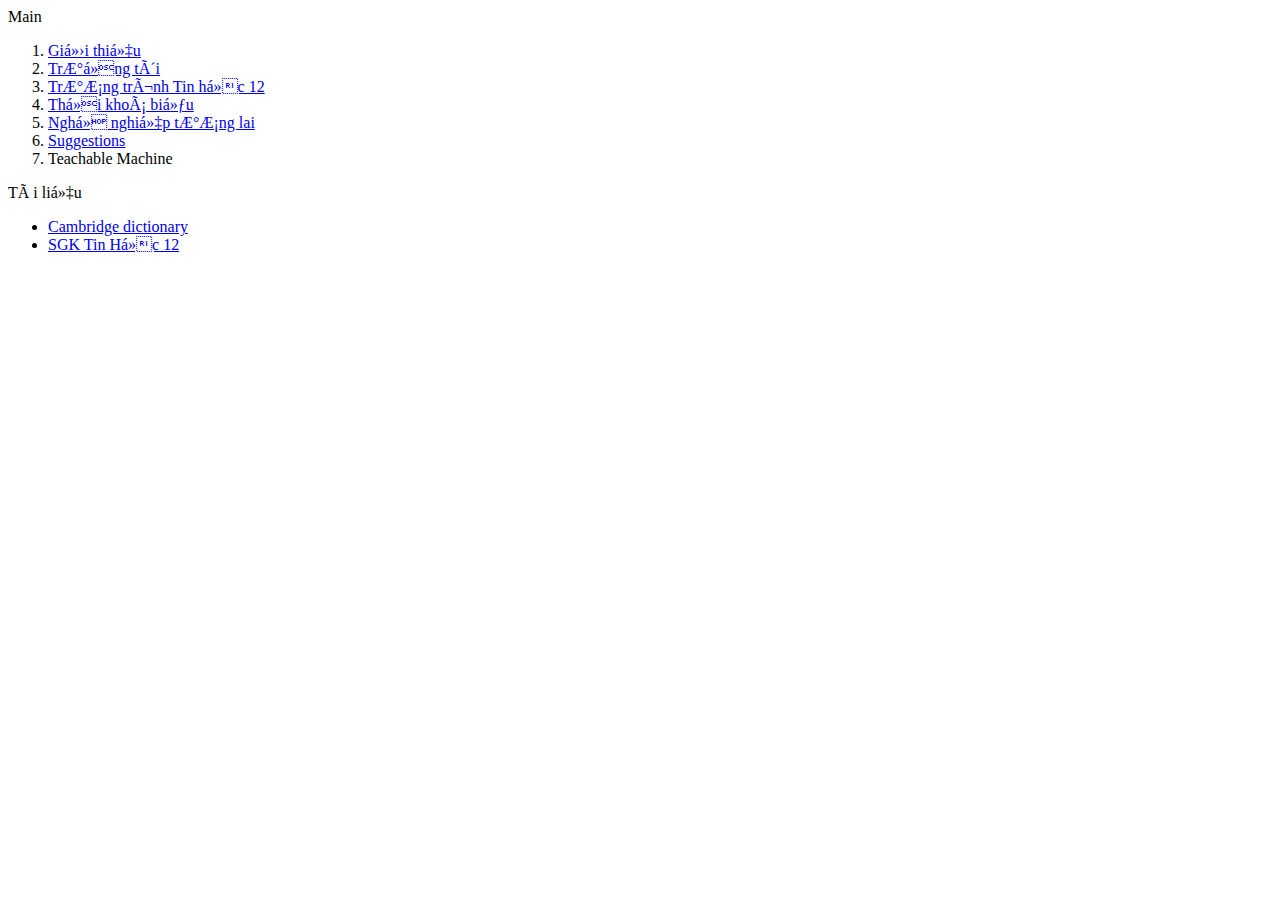
<file: Menu.html>
<html>
<head>
  <metacharset = "utf-8">
</head>

  <body>
    Main
    <ol>
      <li><a href="Contents/Intro.html" target="info">Giới thiệu</a></li>
      <li><a href="https://thptngoquyen.hcm.edu.vn/" target="info">Trường tôi</a></li>
      <li><a href="Contents/Tinhoc12.html" target="info">Trương trình Tin học 12</a></li>
      <li><a href="Contents/Timetable.html" target="info">Thời khoá biểu</a></li>
      <li><a href="Contents/Occupation.html" target="info">Nghề nghiệp tương lai</a></li>
      <li><a href="NV1.html" target="info">Suggestions</a></li>
      <li>Teachable Machine</li>
    </ol>
    Tài liệu
    <ul>
      <li><a href="https://dictionary.cambridge.org/" target="_blank">Cambridge dictionary</a></li>
      <li><a href="https://sach.baikiemtra.com/lop-12/tin-hoc-12-canh-dieu.html" target="_blank">SGK Tin Học 12</a></li>
    </ul>
  </body>
</html>
</file>
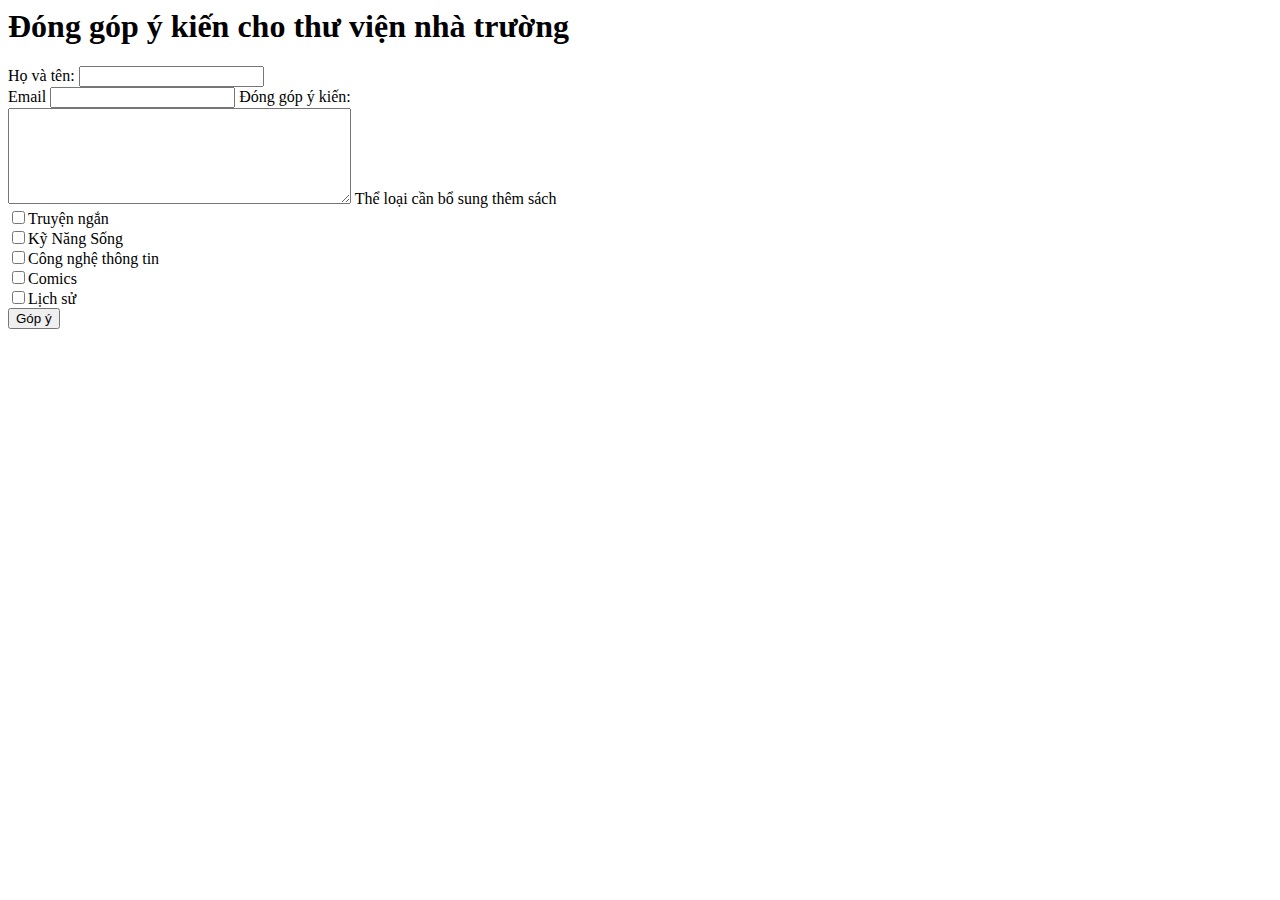
<file: NV1.html>
<html>
<head>
  <meta charset="utf-8">
</head>
  <body>
    <h1>Đóng góp ý kiến cho thư viện nhà trường</h1>
    <form action = "Contents/NV3popup.html" target = "info">
      <label>
        Họ và tên:
        <input type = "text" name = "nametxt">
      </label><br>
        <label>
          Email
          <input type = "email" name = "emailtxt">
        </label>
      <label>Đóng góp ý kiến:<br>
        <textarea name = "txtComment" rows ="6" cols = "40"></textarea>  
        </label>
    Thể loại cần bổ sung thêm sách<br>
    <input type = "checkbox" name = "chkTruyenNgan">Truyện ngắn<br>
    <input type = "checkbox" name = "chkKyNange">Kỹ Năng Sống<br>
    <input type = "checkbox" name = "chkCNTT">Công nghệ thông tin<br>
    <input type = "checkbox" name = "chkComic">Comics<br>
    <input type = "checkbox" name = "chkLicSu">Lịch sử<br>
    <input type = "submit" name = "cmd" value = "Góp ý">
    </form>
  </body>
</html>
</file>
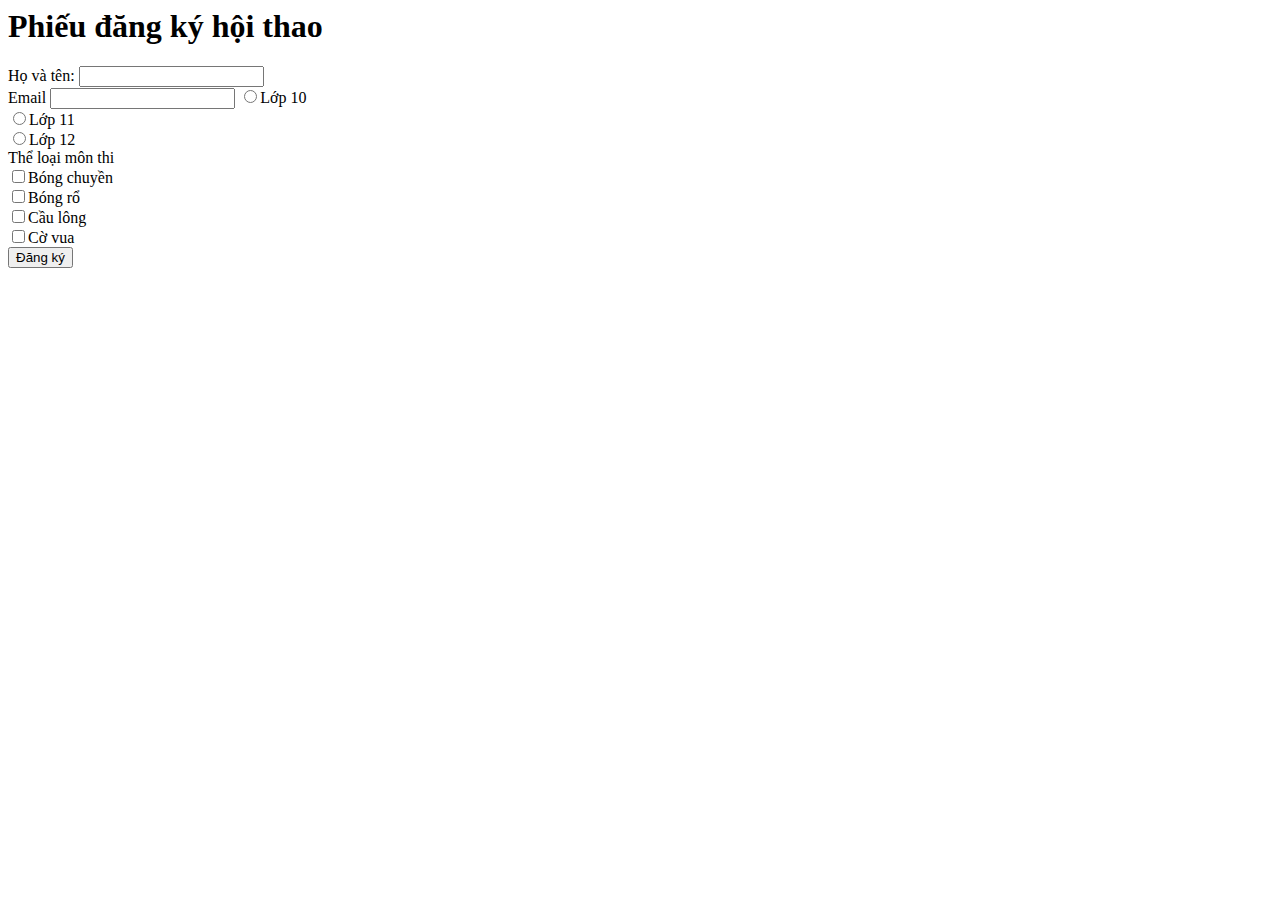
<file: Thao.html>
<html>
<head>
  <meta charset="utf-8">
</head>
  <body>
    <h1>Phiếu đăng ký hội thao</h1>
    <form action = "Contents/NV3popup.html" target = "info">
      <label>
        Họ và tên:
        <input type = "text" name = "nametxt">
      </label><br>
        <label>
          Email
          <input type = "email" name = "emailtxt">
        </label>
      <input type = "radio" name = "Class">Lớp 10<br>
      <input type = "radio" name = "Class">Lớp 11<br>
      <input type = "radio" name = "Class">Lớp 12<br>
    Thể loại môn thi<br>
    <input type = "checkbox" name = "thaoBongChuyen">Bóng chuyền<br>
    <input type = "checkbox" name = "thaoBongRo">Bóng rổ<br>
    <input type = "checkbox" name = "thaoCauLong">Cầu lông<br>
    <input type = "checkbox" name = "thaoCoVua">Cờ vua<br>
    <input type = "submit" name = "cmd" value = "Đăng ký">
    </form>
  </body>
</html>
</file>
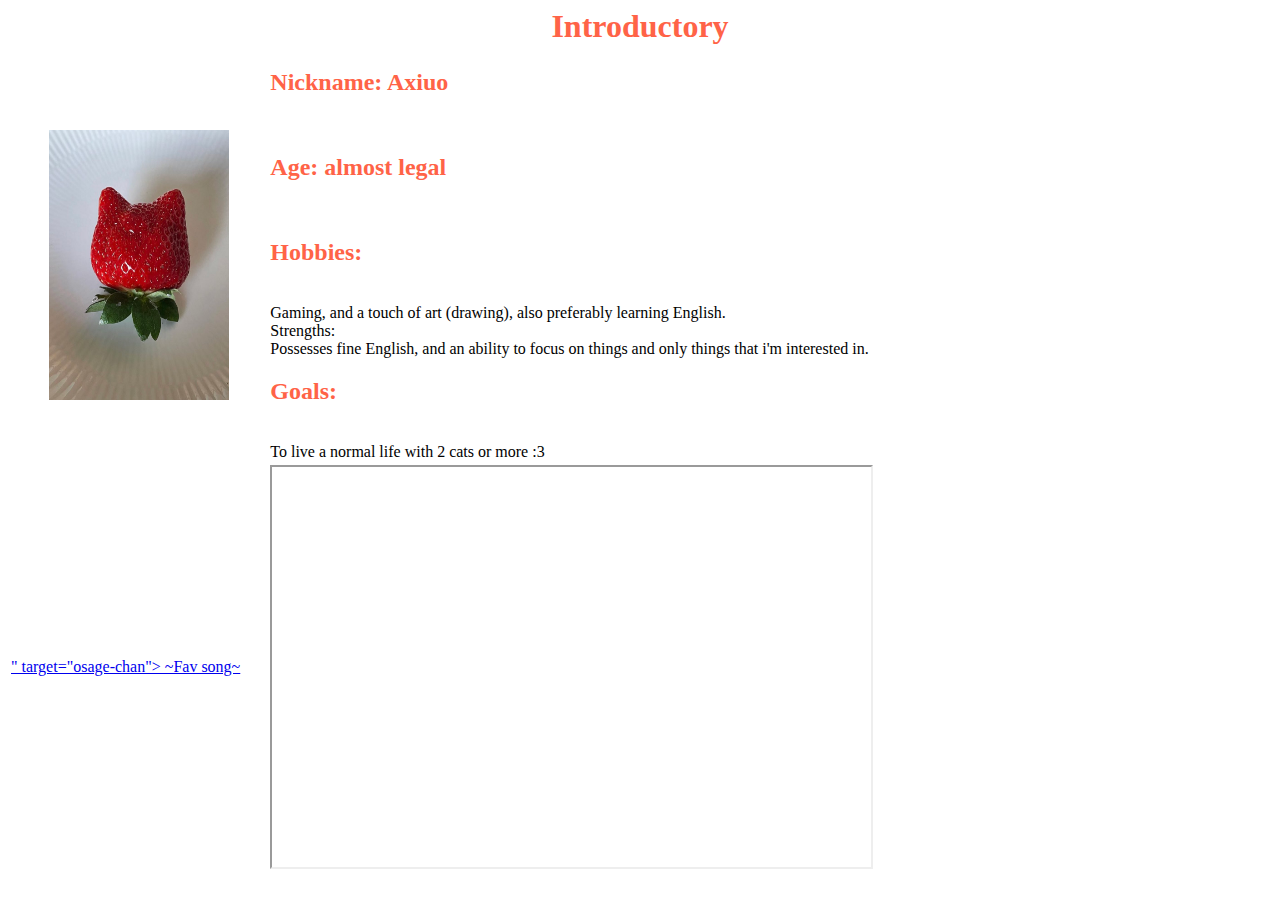
<file: Contents/Intro.html>
<html>
 <head>
  <title>AboutMe</title>
<style>
 h2 {color: tomato;}
h1 {color: red' text-align: center;}
 td {padding: 20;}
</style>
  <meta charset="utf-8">
 </head>
 <body>
  <h1 style="color: tomato; text-align: center;"><b>Introductory</b></h1>
  <table>
   <tr>
  <td width= "30%" style="text-align: center; vertical-align= top;">
   <img src="../images/20250313_165723.jpg" width="180" height="270"><br>
  </td>
    <td>
     <h2 style= "color: tomato;">Nickname: Axiuo</h2><br>
    <h2>Age: almost legal</h2><br>
    <h2>Hobbies:</h2><br>
   Gaming, and a touch of art (drawing), also preferably learning English.<br>
    <h2">Strengths:</h2><br>
   Possesses fine English, and an ability to focus on things and only things that i'm interested in.<br>
    <h2>Goals:</h2><br>
   To live a normal life with 2 cats or more :3<br>
  </td> 
  </tr>
   <tr><td>
<a href="h<iframe width="877" height="493" src="https://www.youtube.com/embed/EEk4JGzqoFg" title="稲葉曇『私は雨』Vo. 歌愛ユキ" frameborder="0" allow="accelerometer; autoplay; clipboard-write; encrypted-media; gyroscope; picture-in-picture; web-share" referrerpolicy="strict-origin-when-cross-origin" allowfullscreen></iframe>" target="osage-chan"> ~Fav song~ </a></td>
<td><iframe name="osage-chan" width="100%" height="400"> </iframe></td>
   </tr>
   </table>
 </body>
</html>
</file>
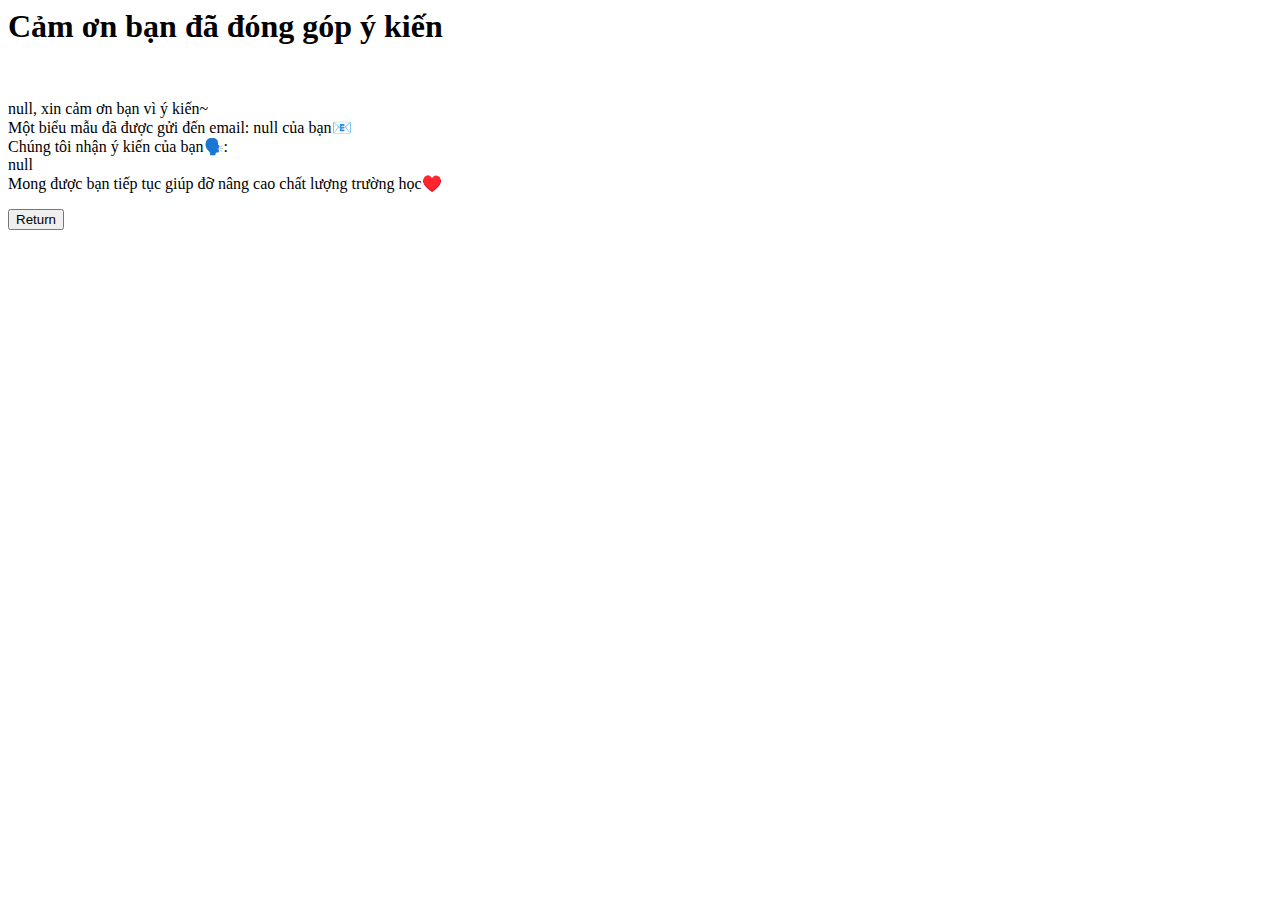
<file: Contents/NV3popup.html>
<html>
<head>
<h1>Cảm ơn bạn đã đóng góp ý kiến</h1><br>
</head>
<body>
  <p id="kq"></p>
  <script>
    let pp = new URLSearchParams(window.location.search);
    let ten = pp.get("nametxt");
    let dc = pp.get("emailtxt");
    let yk = pp.get("txtComment");
    document.getElementById("kq").innerHTML = ten + ", xin cảm ơn bạn vì ý kiến~ <br> Một biểu mẫu đã được gửi đến email: " + dc 
      + " của bạn📧 <br> Chúng tôi nhận ý kiến của bạn🗣️: <br>" + yk + "<br> Mong được bạn tiếp tục giúp đỡ nâng cao chất lượng trường học♥️";
  </script>
  <form action = "NV1.html">
    <input type = "submit" name = "cmd" value = "Return"
  </form>
</body>
</html>
</file>
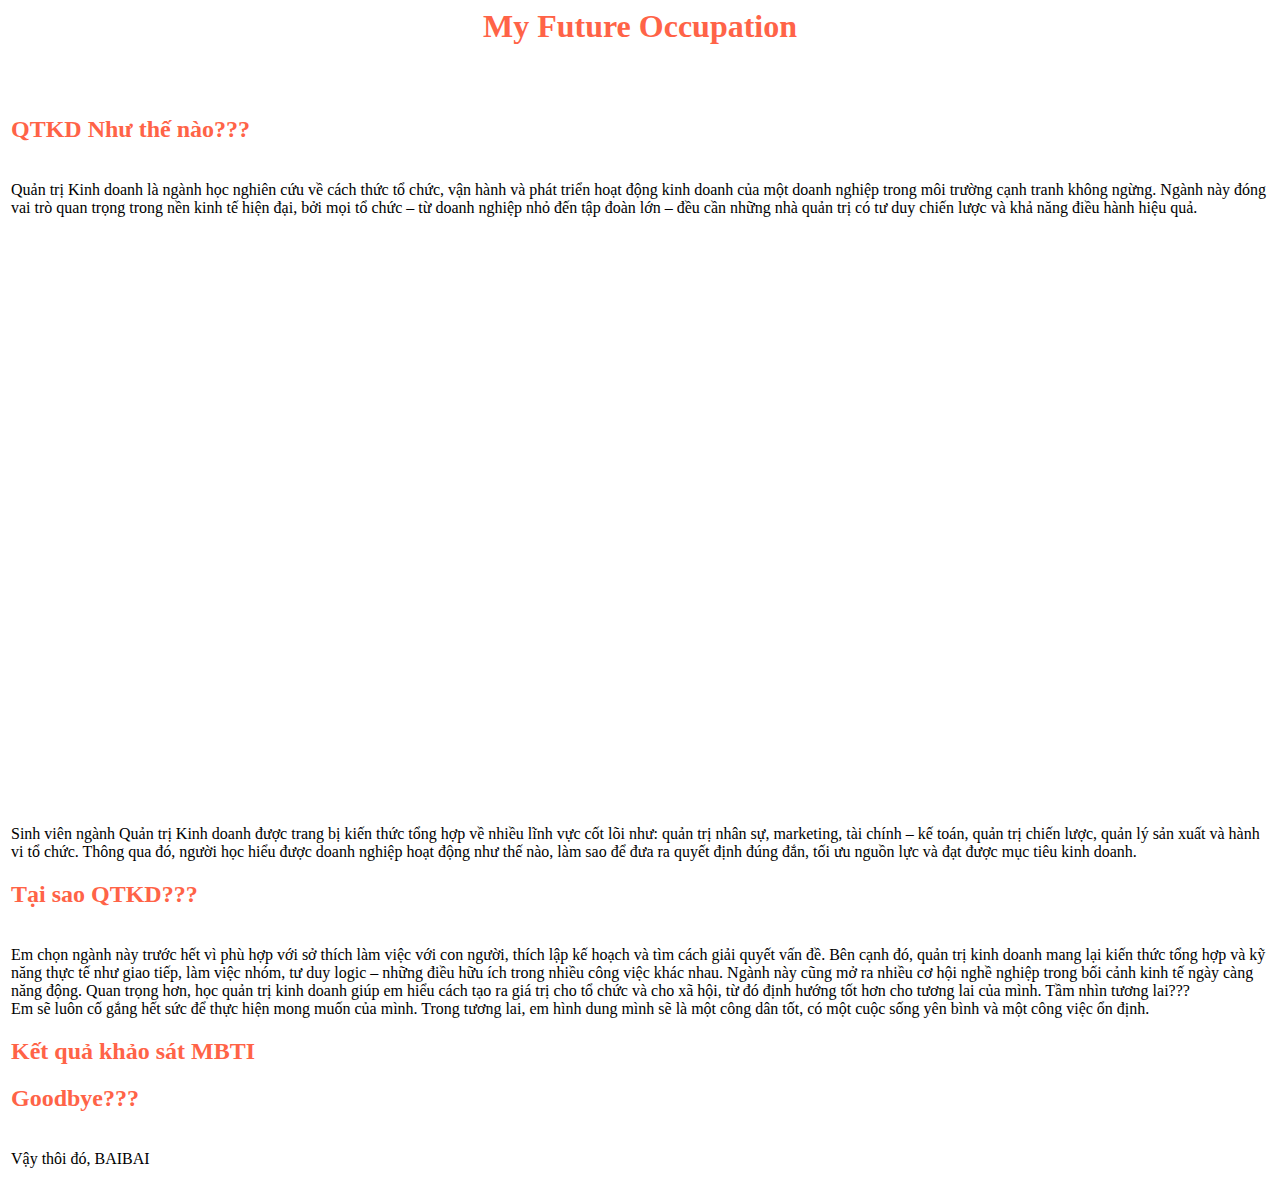
<file: Contents/Occupation.html>
<html>
 <head>
  <title>AboutMe2</title>
<style>
 h2 {color: tomato;}
h1 {color: red' text-align: center;}
 td {padding: 20;}
</style>
  <meta charset="utf-8">
 </head>
 <body>
  <h1 style="color: tomato; text-align: center;"><b>My Future Occupation</b></h1>
  <table>
   <tr>
    <td>
     <h2 style= "color: tomato;"><h2><br>
    <h2>QTKD Như thế nào???</h2><br>
      Quản trị Kinh doanh là ngành học nghiên cứu về cách thức tổ chức, vận hành và phát triển hoạt động kinh doanh của một doanh nghiệp trong môi trường cạnh tranh không ngừng. Ngành này đóng vai trò quan trọng trong nền kinh tế hiện đại, bởi mọi tổ chức – từ doanh nghiệp nhỏ đến tập đoàn lớn – đều cần những nhà quản trị có tư duy chiến lược và khả năng điều hành hiệu quả.
<br>
      <iframe width="1080" height="608" src="https://www.youtube.com/embed/zQznuzsZlOY" title="Giới thiệu ngành Quản Trị Kinh Doanh I Ngành Quản Trị Kinh Doanh là gì?" frameborder="0" allow="accelerometer; autoplay; clipboard-write; encrypted-media; gyroscope; picture-in-picture; web-share" referrerpolicy="strict-origin-when-cross-origin" allowfullscreen></iframe><br>
Sinh viên ngành Quản trị Kinh doanh được trang bị kiến thức tổng hợp về nhiều lĩnh vực cốt lõi như: quản trị nhân sự, marketing, tài chính – kế toán, quản trị chiến lược, quản lý sản xuất và hành vi tổ chức. Thông qua đó, người học hiểu được doanh nghiệp hoạt động như thế nào, làm sao để đưa ra quyết định đúng đắn, tối ưu nguồn lực và đạt được mục tiêu kinh doanh.
    <h2>Tại sao QTKD???</h2><br>
       Em chọn ngành này trước hết vì phù hợp với sở thích làm việc với con người, thích lập kế hoạch và tìm cách giải quyết vấn đề. Bên cạnh đó, quản trị kinh doanh mang lại kiến thức tổng hợp và kỹ năng thực tế như giao tiếp, làm việc nhóm, tư duy logic – những điều hữu ích trong nhiều công việc khác nhau. Ngành này cũng mở ra nhiều cơ hội nghề nghiệp trong bối cảnh kinh tế ngày càng năng động. Quan trọng hơn, học quản trị kinh doanh giúp em hiểu cách tạo ra giá trị cho tổ chức và cho xã hội, từ đó định hướng tốt hơn cho tương lai của mình.
    <h2">Tầm nhìn tương lai???</h2><br>
      Em sẽ luôn cố gắng hết sức để thực hiện mong muốn của mình. Trong tương lai, em hình dung mình sẽ là một công dân tốt, có một cuộc sống yên bình và một công việc ổn định.
   <br>
      <h2 href="https://hieuveban.ueh.edu.vn/ket-qua-holland/1e37a6de-cf6d-46f3-1065-08de52afccee">Kết quả khảo sát MBTI</h2>
    <h2>Goodbye???</h2><br>
      Vậy thôi đó, BAIBAI
   <br>
  </td> 
  </tr>
   
 </body>
</file>
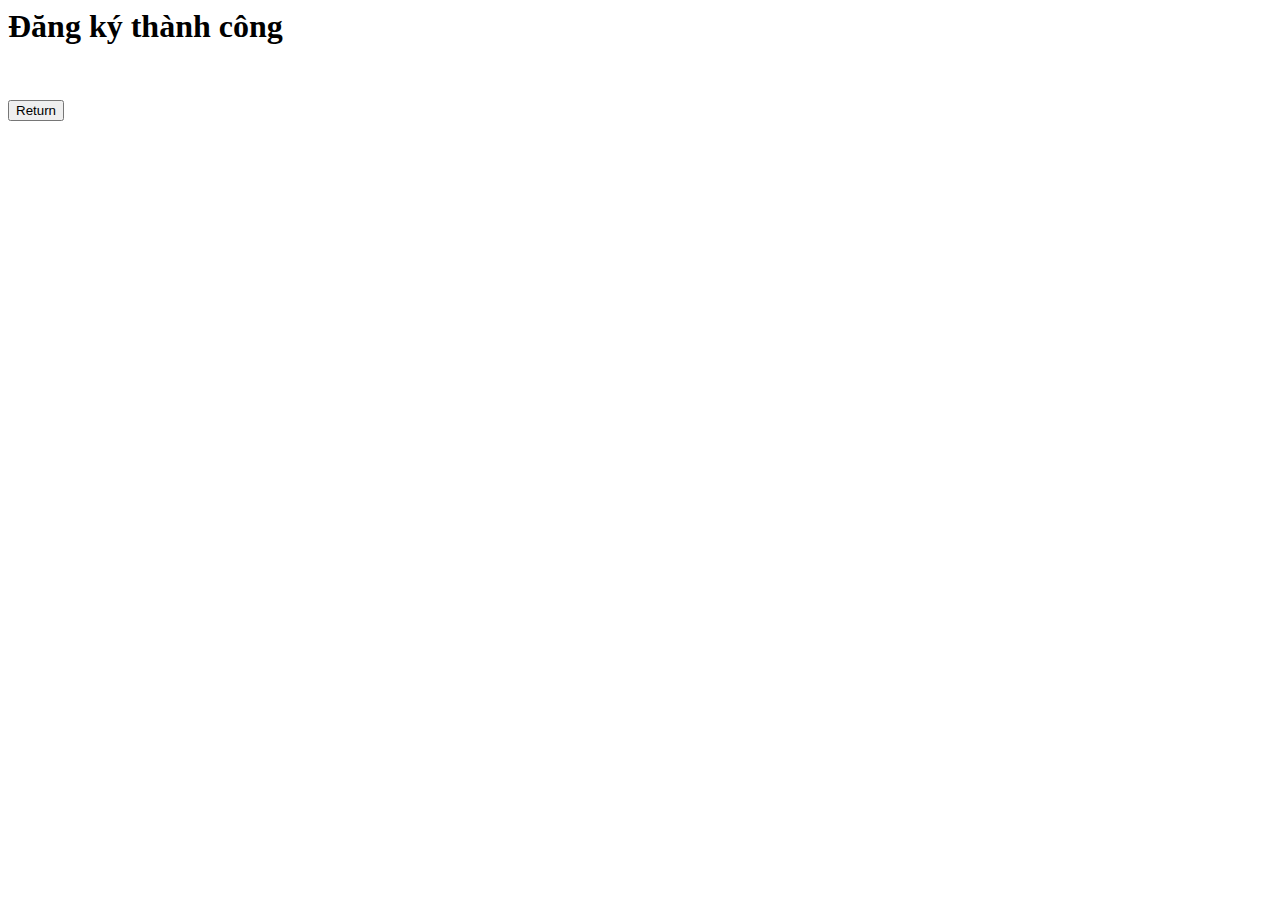
<file: Contents/Popup2.html>
<html>
<head>
<h1>Đăng ký thành công</h1><br>
</head>
<body>
  <p id="kq"></p>
  <script>
    let pp = new URLSearchParams(window.location.search);
    let ten = pp.get("nametxt");
    let dc = pp.get("emailtxt");
    document.getElementById("kq").innerHTML = "Bạn" + ten + " đã được ghi nhận vào danh sách hội thao." <br> Một biểu mẫu đã được gửi đến email: " + dc 
      + " của bạn, bao gồm thông tin chi tiết về hội thao. Chúc bạn thi đấu tốt!";
  </script>
  <form action = "NV1.html">
    <input type="submit" name="cmd" value="Return">
  </form>
</body>
</html>
</file>
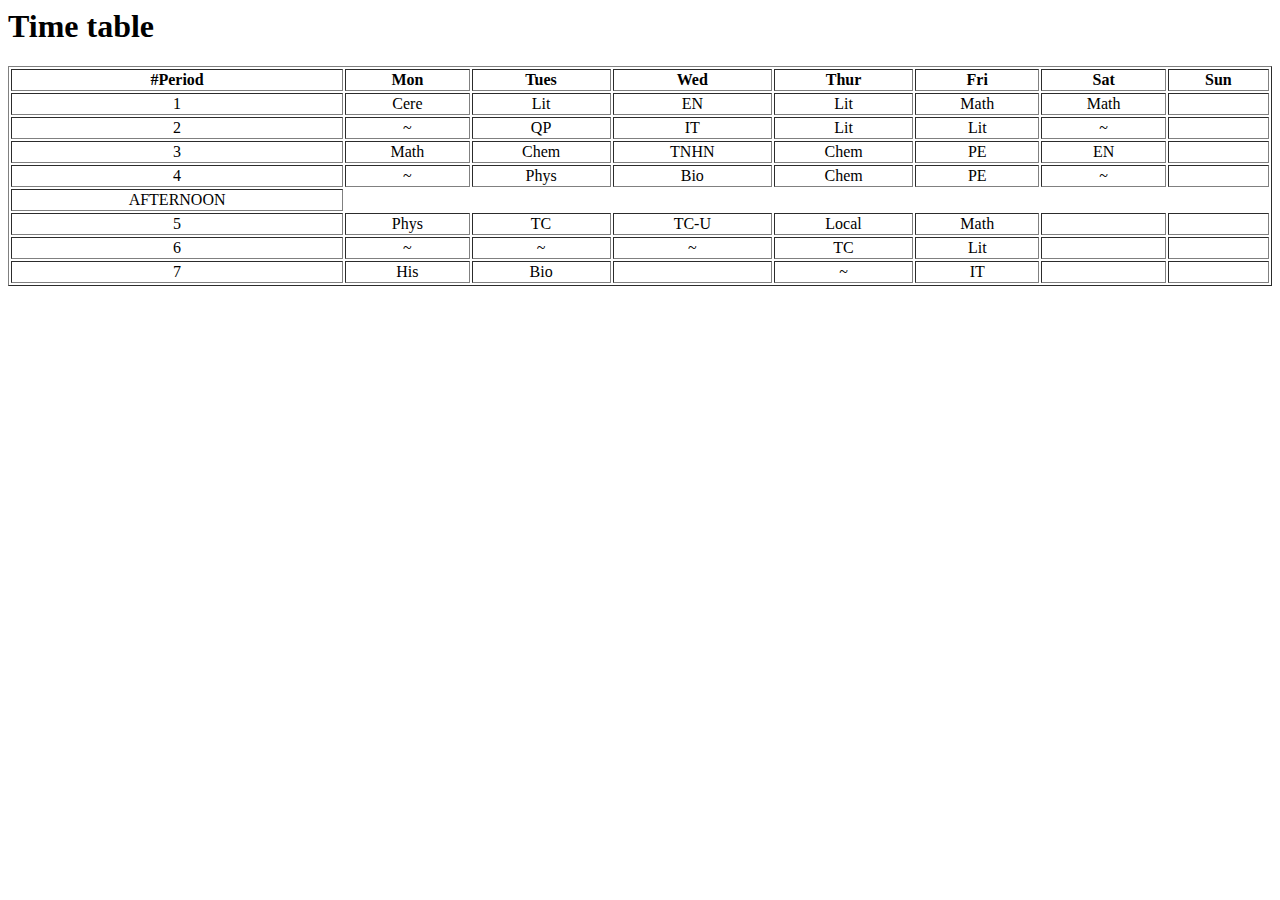
<file: Contents/Timetable.html>
<html>
<head>
  <meta charset = "utf-8">
  <style>
    td {text-align: center;}
  </style>
</head>
  <body>
    <h1>Time table</h1>
    <table border = "1" width = "100%">
      <tr>
        <th>#Period</th><th>Mon</th><th>Tues</th><th>Wed</th><th>Thur</th><th>Fri</th><th>Sat</th><th>Sun</th>
      </tr>
      <tr>
        <td>1<td>Cere</td><td>Lit</td><td>EN</td><td>Lit</td><td>Math</td><td>Math</td><td></td>
      </tr>
      <tr>
        <td>2</td><td>~</td><td>QP</td><td>IT</td><td>Lit</td><td>Lit</td><td>~</td><td></td>
      </tr>
      <tr>
        <td>3</td><td>Math</td><td>Chem</td><td>TNHN</td><td>Chem</td><td>PE</td><td>EN</td><td></td>
      </tr>
      <tr>
        <td>4</td><td>~</td><td>Phys</td><td>Bio</td><td>Chem</td><td>PE</td><td>~</td><td></td>
      </tr>
      <tr>
        <td colspan "8" style="text-align: center;">AFTERNOON</td>
      </tr>
      <tr>
        <td>5</td><td>Phys</td><td>TC</td><td>TC-U</td><td>Local</td><td>Math</td><td></td><td></td>
      </tr>
      <tr>
        <td>6</td><td>~</td><td>~</td><td>~</td><td>TC</td><td>Lit</td><td></td><td></td>
      </tr>
      <tr>
        <td>7</td><td>His</td><td>Bio</td><td></td><td>~</td><td>IT</td><td></td><td></td>
      </tr>
    </table>
  </body>
</html>
</file>
